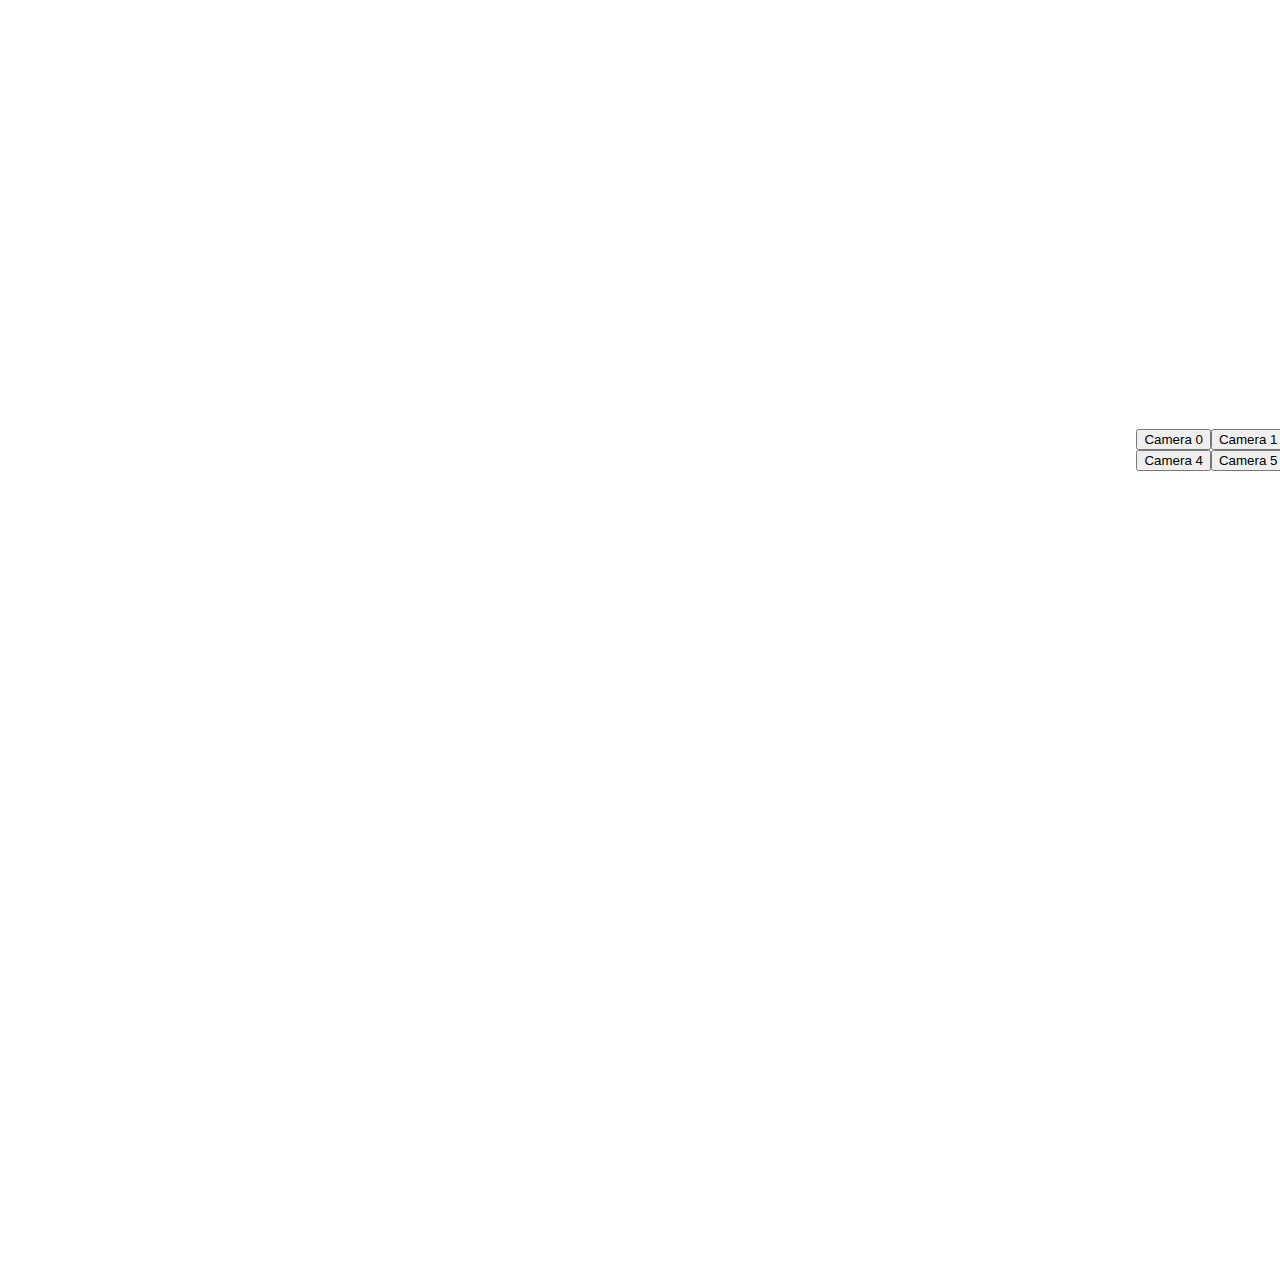
<file: templates/cameras.html>
<!DOCTYPE html>
<html lang="en">
<head>
    <meta charset="UTF-8">
    <meta http-equiv="X-UA-Compatible" content="IE=edge">
    <meta name="viewport" content="width=device-width, initial-scale=1.0">
    <title>Document</title>
    <link rel="stylesheet" href="../css/style.css">
</head>
<body>
    <div class="camera-area rotate">
        <div class="buttons-area">
            <div>
                <div class="row" id="button_row">
                    <div class="coloumn">
                    </div>
                    <div class="coloumn">
                    </div>
                </div>
            </div>
            <!--CAMERAS GRID-->
            <input type="text" id="path" placeholder="put movie path"/>
            <input type="submit" onclick="play();" value="Play on"/>
            <div id="show"></div>
        </div>
        <!--CAMERA SCRIPT-->
    </div>

    <script src="../javascript/cameras.js"></script>
</body>
</html>
</file>
<file: css/style.css>
html, body {
    margin: 0; height: 100%; overflow: hidden
}

.rotate {
    transform: rotate(90deg) translateY(-100%);
    transform-origin:top left;
}
.camera-area{
    background-image: url("https://imag.malavida.com/mvimgbig/download-fs/five-nights-at-freddys-14759-1.jpg");
    background-size: 100% 100%;
    background-repeat: no-repeat;
    height: 100vw;
    width: 100vh;
}
.buttons-area{
    max-height: 100px;
    transform: rotate(-90deg);
    height:100%;
    display:flex;
    justify-content: right;
    align-items: center;
}
</file>
